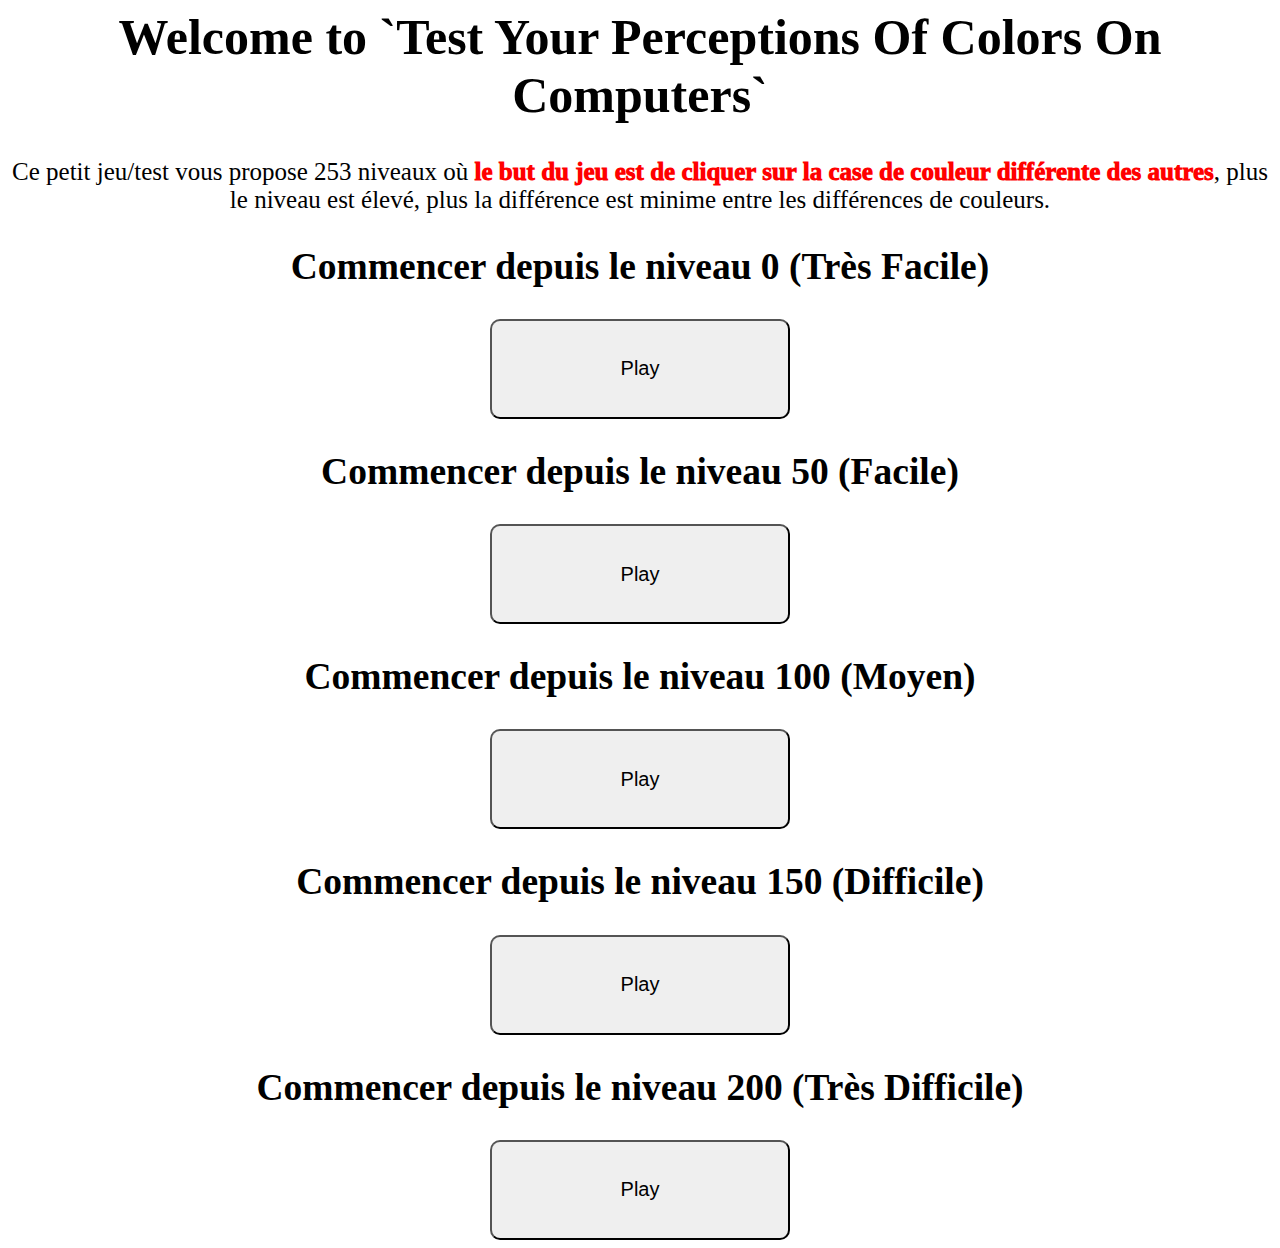
<file: index.html>
<html>
    <head>
        <meta charset="utf-8" />
        <title>Test your colors</title>
        <link href="css/index.css" rel="stylesheet" />
    </head>
    <body>
        <h1>Welcome to `Test Your Perceptions Of Colors On Computers`</h1>
        <p>Ce petit jeu/test vous propose 253 niveaux où <span style="color:red; font-weight: 1000;">le but du jeu est de cliquer sur la case de couleur différente des autres</span>, plus le niveau est élevé, plus la différence est minime entre les différences de couleurs.</p>
        <h2>Commencer depuis le niveau 0 (Très Facile)</h2>
        <a href="game.html?deb_niv=0"><button>Play</button></a>
        <h2>Commencer depuis le niveau 50 (Facile)</h2>
        <a href="game.html?deb_niv=50"><button>Play</button></a>
        <h2>Commencer depuis le niveau 100 (Moyen)</h2>
        <a href="game.html?deb_niv=100"><button>Play</button></a>
        <h2>Commencer depuis le niveau 150 (Difficile)</h2>
        <a href="game.html?deb_niv=150"><button>Play</button></a>
        <h2>Commencer depuis le niveau 200 (Très Difficile)</h2>
        <a href="game.html?deb_niv=200"><button>Play</button></a>
    </body>
</html>
</file>
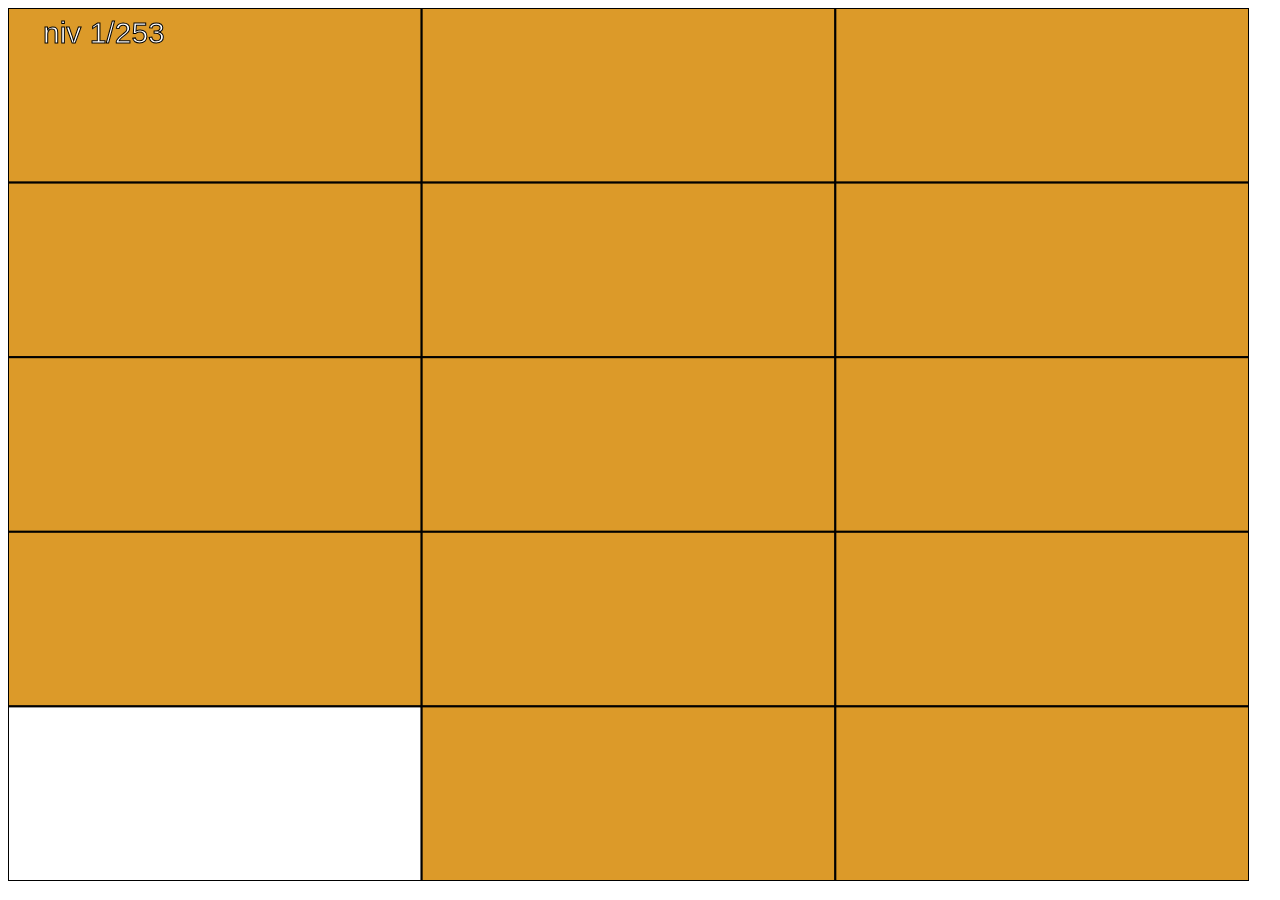
<file: game.html>
<html>
    <head>
        <meta charset="utf-8" />
        <title>Test your colors</title>
        <link href="css/game.css" rel="stylesheet" />
    </head>
    <body onload="init();">
        <canvas id="canvas"></canvas>
    </body>
    <script src="js/lib.js" type="text/javascript"></script>
    <script src="js/aff.js" type="text/javascript"></script>
    <script src="js/niv.js" type="text/javascript"></script>
    <script src="js/game.js" type="text/javascript"></script>
</html>
</file>
<file: css/index.css>
@keyframes bcl1{
    0%{ background-color: rgb(255,255,255); }
    10%{ background-color: rgb(155,255,255); }
    20%{ background-color: rgb(155,155,255); }
    30%{ background-color: rgb(255,155,255); }
    40%{ background-color: rgb(255,155,155); }
    50%{ background-color: rgb(255,255,155); }
    60%{ background-color: rgb(155,255,155); }
    70%{ background-color: rgb(155,155,155); }
    80%{ background-color: rgb(155,155,255); }
    90%{ background-color: rgb(155,255,255); }
    100%{ background-color: rgb(255,255,255); }
}

@keyframes bcl2{
}

body{
    font-size: 25px;
    text-align:center;
    animation: bcl1 10s infinite linear;
}

button{
    width:300px;
    height:100px;
    border-radius:10px;
    font-size:20px;
}
</file>
<file: css/game.css>
/*button{
    width:500px;
    height:300px;
    font-size:30px;
    color:rgb(255,0,0);
    background-color: rgb(0,0,0);
    border:3px solid blue;
    border-radius: 20px;
}*/
</file>
